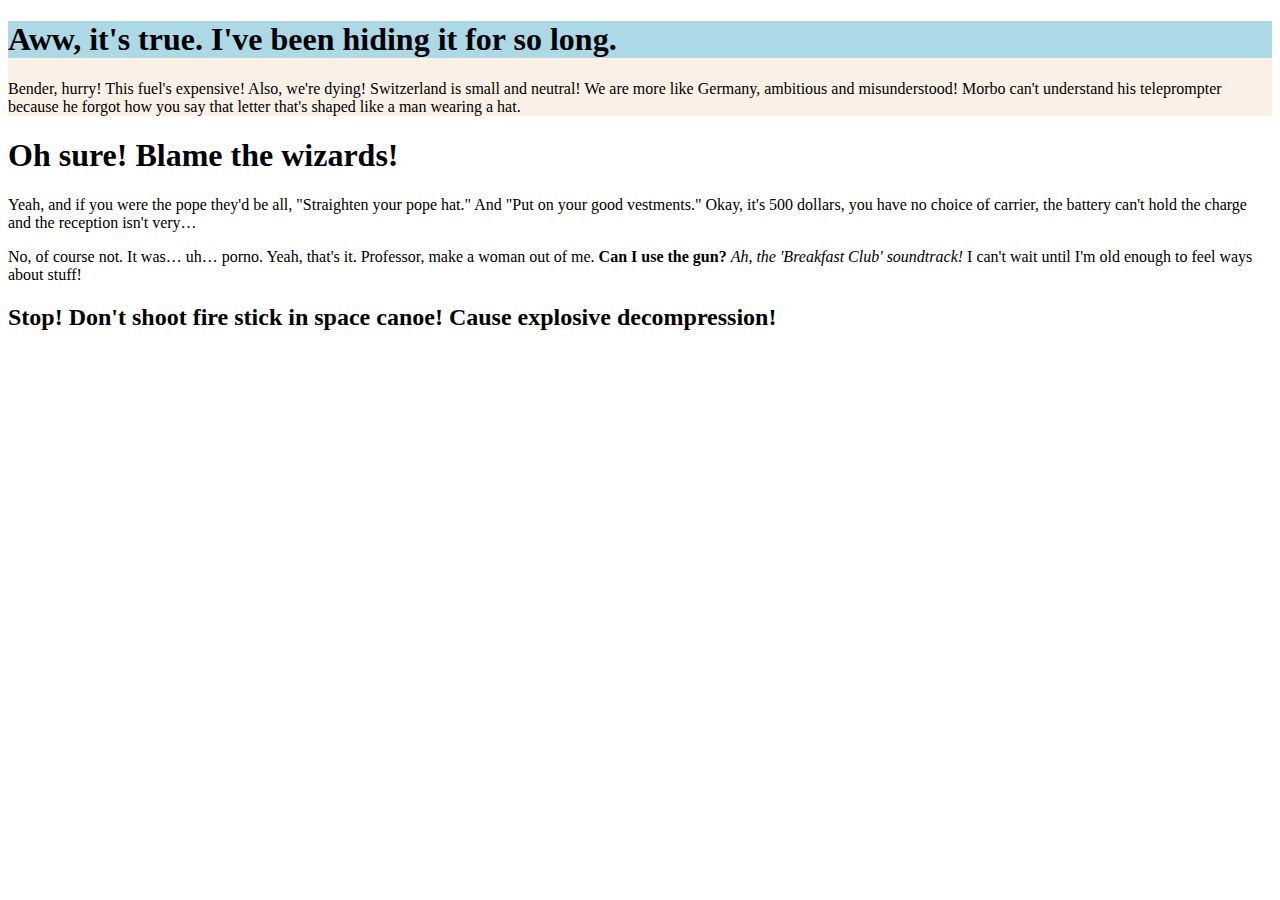
<file: Lev1_1/index.html>
<!DOCTYPE html>
<html lang="en">

<head>
    <meta charset="UTF-8">
    <meta http-equiv="X-UA-Compatible" content="IE=edge">
    <meta name="viewport" content="width=device-width, initial-scale=1.0">
    <link rel="stylesheet" href="./styles.css">
    <title>Document</title>
</head>

<body>
    <main>
        <section>
            <h1>Aww, it's true. I've been hiding it for so long.</h1>
            <p>Bender, hurry! This fuel's expensive! Also, we're dying! Switzerland is small and neutral! We are more
                like Germany, ambitious and misunderstood! Morbo can't understand his teleprompter because he forgot how
                you say that letter that's shaped like a man wearing a hat.</p>
        </section>

        <article>
            <h1>Oh sure! Blame the wizards!</h1>
            <p>Yeah, and if you were the pope they'd be all, "Straighten your pope hat." And "Put on your good
                vestments." Okay, it's 500 dollars, you have no choice of carrier, the battery can't hold the charge and
                the reception isn't very…</p>
            <p>No, of course not. It was… uh… porno. Yeah, that's it. Professor, make a woman out of me. <strong> Can I
                    use the gun?</strong> <em> Ah, the 'Breakfast Club' soundtrack!</em> I can't wait until I'm old
                enough to feel ways about stuff!</p>
            <h2>Stop! Don't shoot fire stick in space canoe! Cause explosive decompression!</h2>
        </article>


    </main>
</body>

</html>
</file>
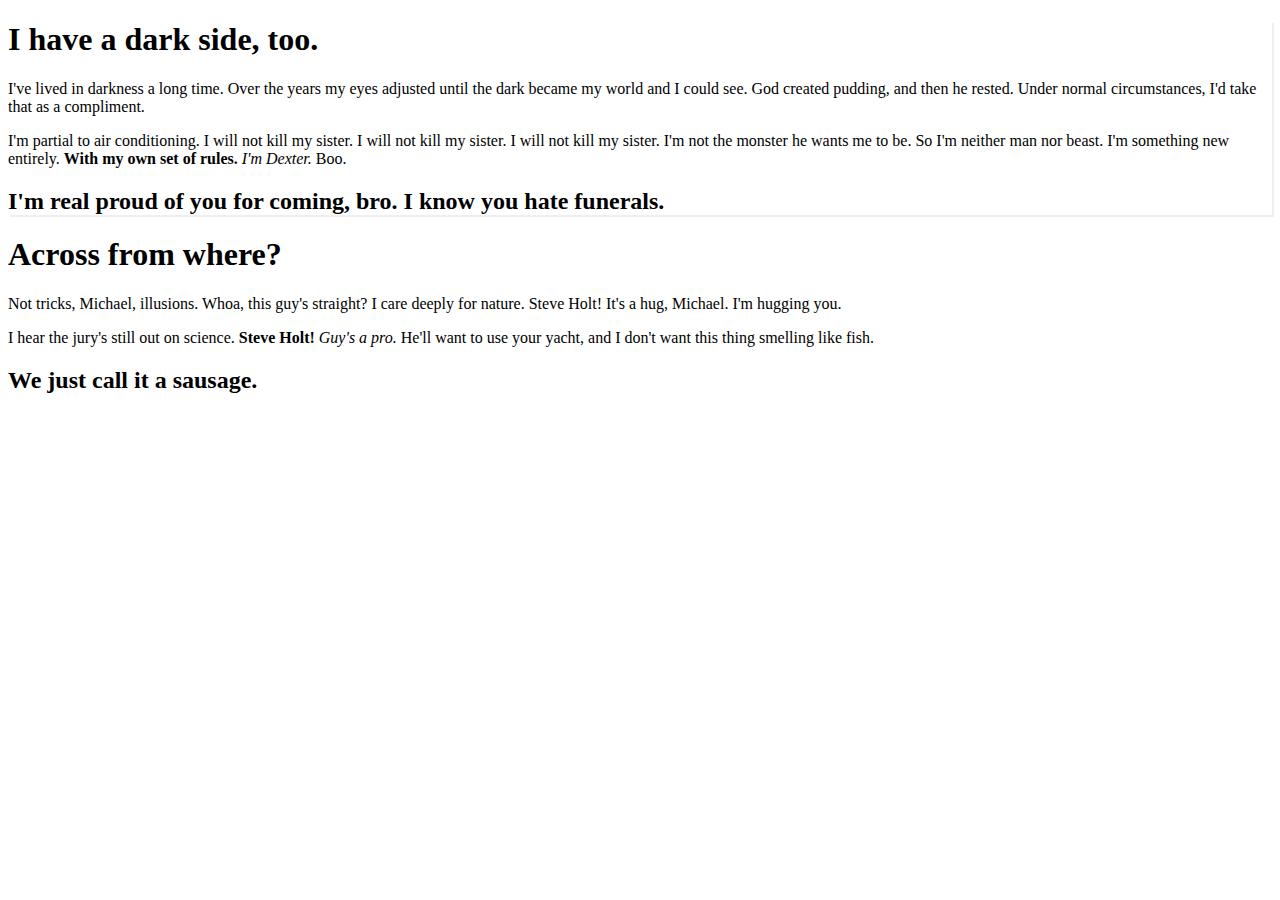
<file: Lev2_1/index.html>
<!DOCTYPE html>
<html lang="en">

<head>
    <meta charset="UTF-8">
    <meta http-equiv="X-UA-Compatible" content="IE=edge">
    <meta name="viewport" content="width=device-width, initial-scale=1.0">
    <link rel="stylesheet" href="./styles.css">
    <title>Document</title>
</head>

<body>
    <main>
        <section>
            <h1>I have a dark side, too.</h1>
            <p>I've lived in darkness a long time. Over the years my eyes adjusted until the dark became my world and I
                could see. God created pudding, and then he rested. Under normal circumstances, I'd take that as a
                compliment.</p>
            <p>I'm partial to air conditioning. I will not kill my sister. I will not kill my sister. I will not kill my
                sister. I'm not the monster he wants me to be. So I'm neither man nor beast. I'm something new entirely.
                <strong> With my own set of rules.</strong> <em> I'm Dexter.</em> Boo.
            </p>
            <h2>I'm real proud of you for coming, bro. I know you hate funerals.</h2>
        </section>

        <article>
            <h1>Across from where?</h1>
            <p>Not tricks, Michael, illusions. Whoa, this guy's straight? I care deeply for nature. Steve Holt! It's a
                hug, Michael. I'm hugging you.</p>
            <p>I hear the jury's still out on science. <strong> Steve Holt!</strong> <em> Guy's a pro.</em> He'll want
                to use your yacht, and I don't want this thing smelling like fish.</p>
            <h2>We just call it a sausage.</h2>
        </article>

    </main>
</body>

</html>
</file>
<file: Lev1_1/styles.css>
section {
    background-color: linen;
}

article {
    background-image: url("https://source.unsplash.com/random/");
}

section h1 {
    background-color: lightblue;
}
</file>
<file: Lev2_1/styles.css>
section {
    background-image: url("https://www.w3schools.com/css/gradient_bg_vertical.png");
    background-repeat: repeat-y;
    box-shadow: 2px 2px rgb(243, 238, 238);

}

article {
    background-image: url("https://picsum.photos/300/200");
    background-position: right top;
    background-repeat: no-repeat;
}
</file>
